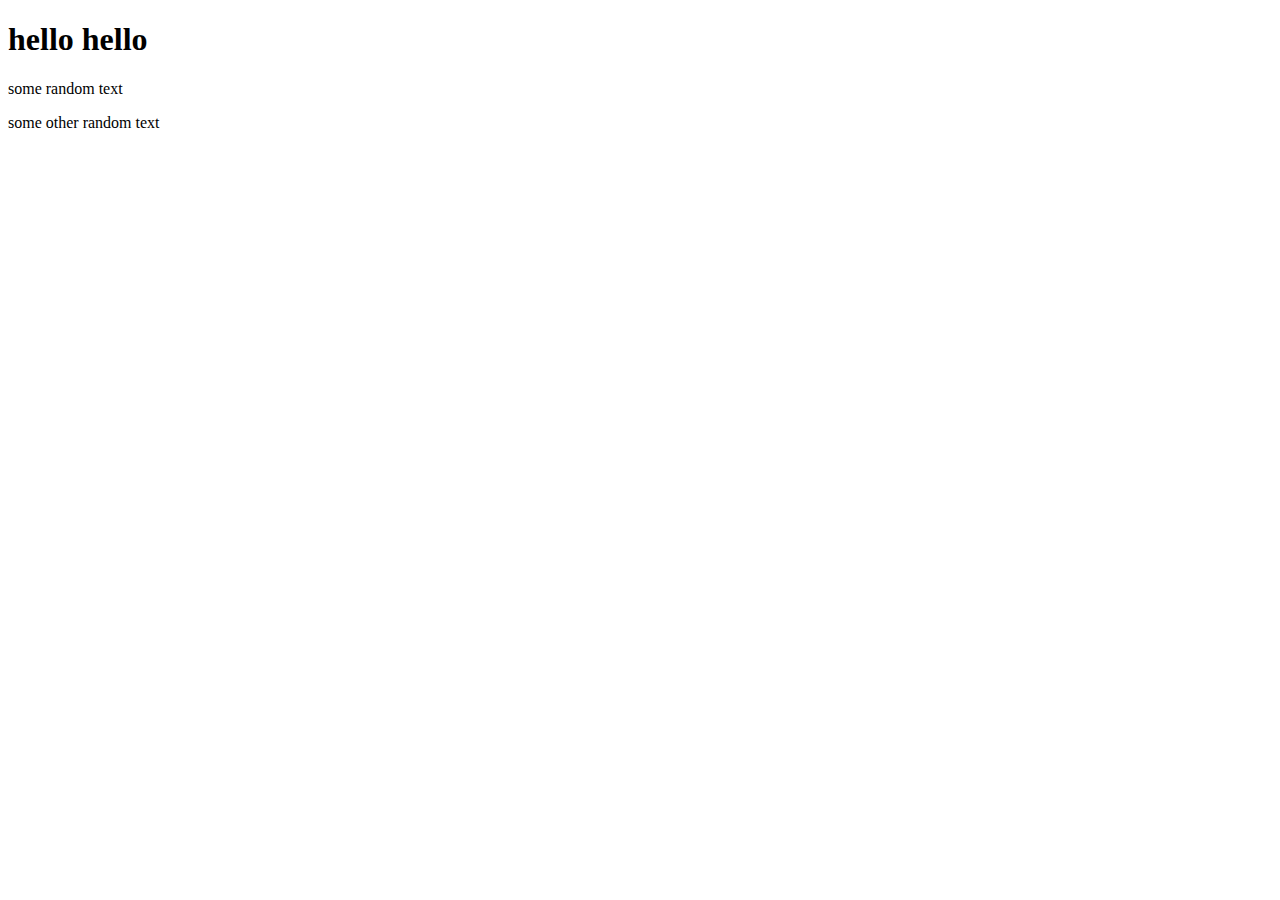
<file: ci-two.html>
<!DOCTYPE html>
<html lang="en">
<head>
    <meta charset="UTF-8">
    <meta http-equiv="X-UA-Compatible" content="IE=edge">
    <meta name="viewport" content="width=device-width, initial-scale=1.0">
    <title>Document</title>
</head>
<body>
    <h1>hello hello</h1>
    <p> some random text</p>
    <p>some other random text</p>
</body>
</html>
</file>
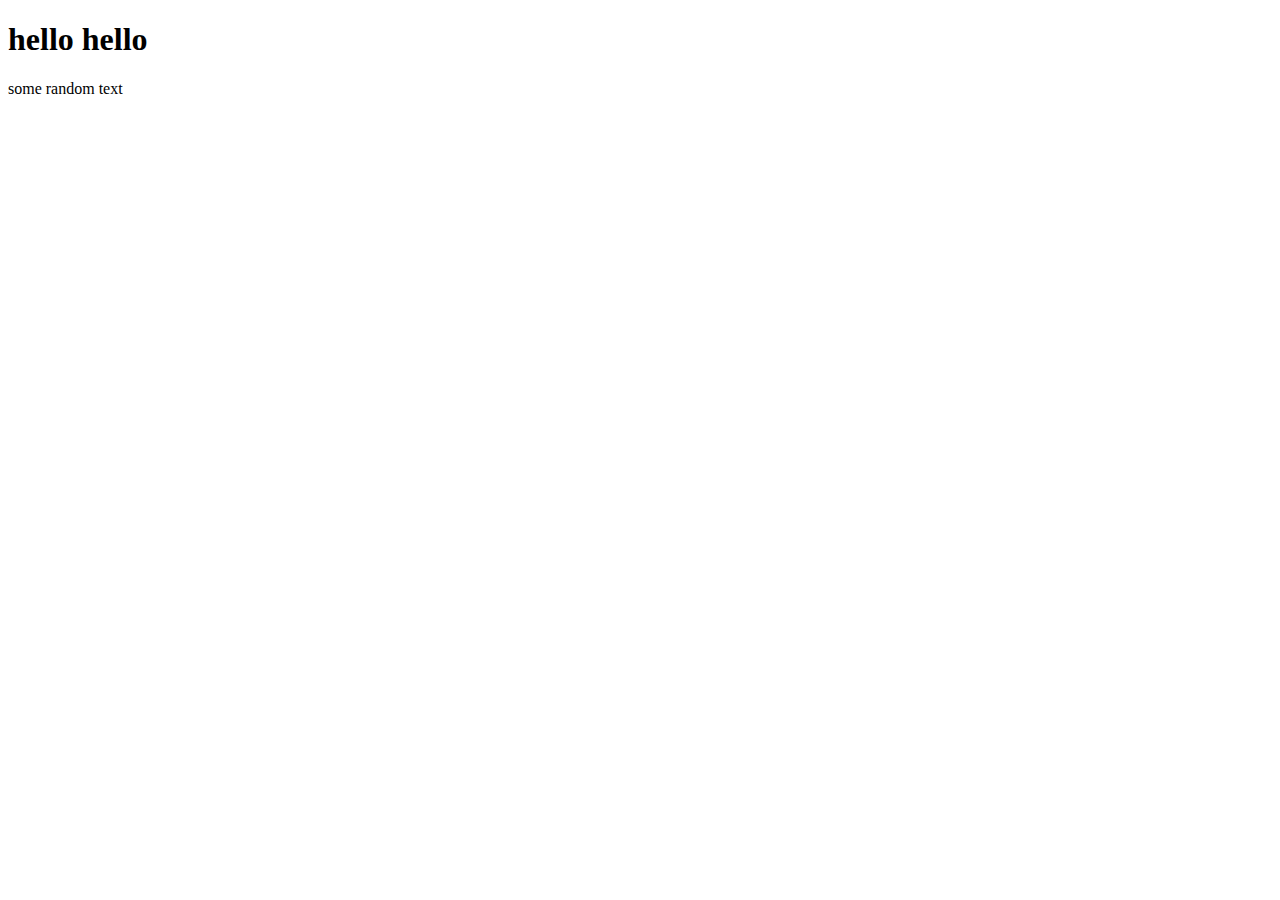
<file: ci.html>
<!DOCTYPE html>
<html lang="en">
<head>
    <meta charset="UTF-8">
    <meta http-equiv="X-UA-Compatible" content="IE=edge">
    <meta name="viewport" content="width=device-width, initial-scale=1.0">
    <title>Document</title>
</head>
<body>
    <h1>hello hello</h1>
    <p> some random text</p>
</body>
</html>
</file>
